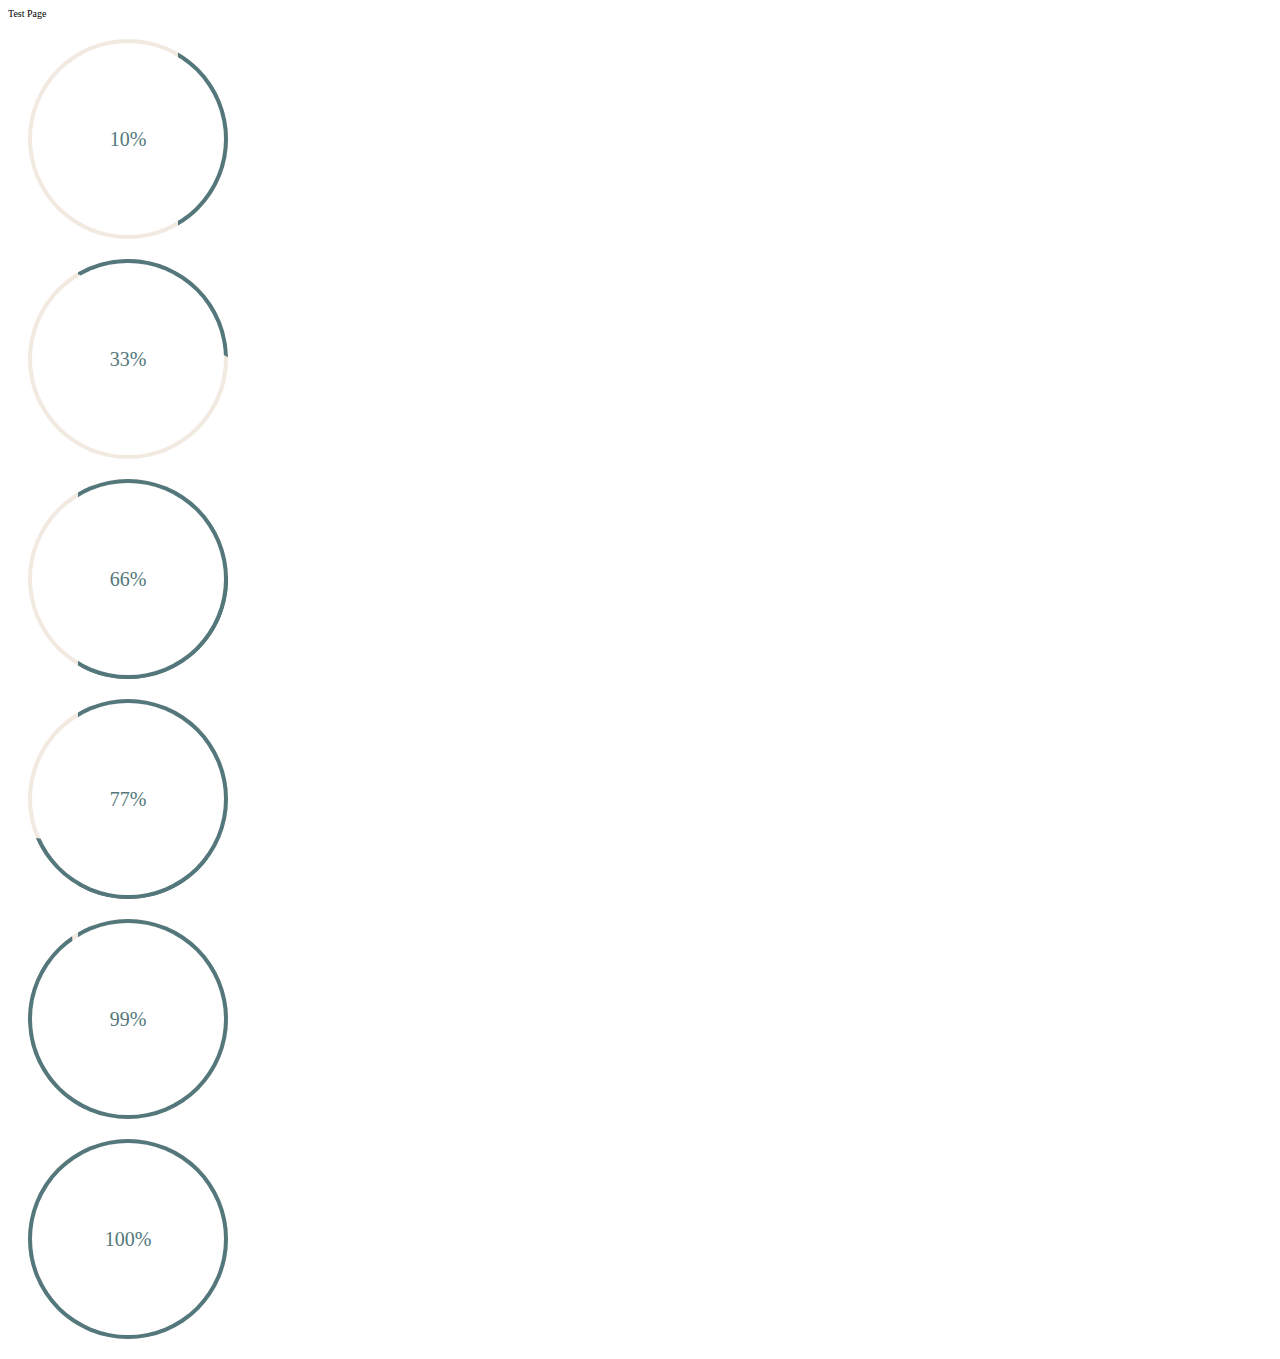
<file: progress-component.html>
<html>
<head>
	<link href="/assets/css/css-circular-prog-bar.css" media="all" rel="stylesheet" />
</head>
<style>
body,html {
   font-size: 10px;
}
</style>
<body>
<p>Test Page</p>
<div class="progress-circle p50">
   <span>10%</span>
   <div class="left-half-clipper">
      <div class="first50-bar"></div>
      <div class="value-bar"></div>
   </div>
</div>
<div class="progress-circle p33">
   <span>33%</span>
   <div class="left-half-clipper">
      <div class="first50-bar"></div>
      <div class="value-bar"></div>
   </div>
</div>
<div class="progress-circle over50 p66">
   <span>66%</span>
   <div class="left-half-clipper">
      <div class="first50-bar"></div>
      <div class="value-bar"></div>
   </div>
</div>
<div class="progress-circle over50 p77">
   <span>77%</span>
   <div class="left-half-clipper">
      <div class="first50-bar"></div>
      <div class="value-bar"></div>
   </div>
</div>
<div class="progress-circle over50 p99">
   <span>99%</span>
   <div class="left-half-clipper">
      <div class="first50-bar"></div>
      <div class="value-bar"></div>
   </div>
</div>
<div class="progress-circle over50 p100">
   <span>100%</span>
   <div class="left-half-clipper">
      <div class="first50-bar"></div>
      <div class="value-bar"></div>
   </div>
</div>
</body>
</html>
</file>
<file: assets/css/css-circular-prog-bar.css>
.progress-circle {
   font-size: 20px;
   margin: 20px;
   position: relative; /* so that children can be absolutely positioned */
   padding: 0;
   width: 10em;
   height: 10em;
   background-color: #F2E9E1; 
   border-radius: 50%;
   line-height: 5em;
}

.progress-circle:after{
    border: none;
    position: absolute;
    top: 0.2em;
    left: 0.2em;
    text-align: center;
    display: block;
    border-radius: 50%;
    width: 9.6em;
    height: 9.6em;
    background-color: white;
    content: " ";
}
/* Text inside the control */
.progress-circle span {
    position: absolute;
    line-height: 10em;
    width: 10em;
    text-align: center;
    display: block;
    color: #53777A;
    z-index: 2;
}
.left-half-clipper { 
   /* a round circle */
   border-radius: 50%;
   width: 10em;
   height: 10em;
   position: absolute; /* needed for clipping */
   clip: rect(0, 10em, 10em, 2.5em); /* clips the whole left half*/ 
}
/* when p>50, don't clip left half*/
.progress-circle.over50 .left-half-clipper {
   clip: rect(auto,auto,auto,auto);
}
.value-bar {
   /*This is an overlayed square, that is made round with the border radius,
   then it is cut to display only the left half, then rotated clockwise
   to escape the outer clipping path.*/ 
   position: absolute; /*needed for clipping*/
   clip: rect(0, 2.5em, 10em, 0);
   width: 10em;
   height: 10em;
   border-radius: 50%;
   border: 0.45em solid #53777A; /*The border is 0.35 but making it larger removes visual artifacts */
   /*background-color: #4D642D;*/ /* for debug */
   box-sizing: border-box;
  
}
/* Progress bar filling the whole right half for values above 50% */
.progress-circle.over50 .first50-bar {
   /*Progress bar for the first 50%, filling the whole right half*/
   position: absolute; /*needed for clipping*/
   clip: rect(0, 10em, 10em, 2.5em);
   background-color: #53777A;
   border-radius: 50%;
   width: 10em;
   height: 10em;
}
.progress-circle:not(.over50) .first50-bar{ display: none; }


/* Progress bar rotation position */
.progress-circle.p0 .value-bar { display: none; }
.progress-circle.p1 .value-bar { transform: rotate(4deg); }
.progress-circle.p2 .value-bar { transform: rotate(7deg); }
.progress-circle.p3 .value-bar { transform: rotate(11deg); }
.progress-circle.p4 .value-bar { transform: rotate(14deg); }
.progress-circle.p5 .value-bar { transform: rotate(18deg); }
.progress-circle.p6 .value-bar { transform: rotate(22deg); }
.progress-circle.p7 .value-bar { transform: rotate(25deg); }
.progress-circle.p8 .value-bar { transform: rotate(29deg); }
.progress-circle.p9 .value-bar { transform: rotate(32deg); }
.progress-circle.p10 .value-bar { transform: rotate(36deg); }
.progress-circle.p11 .value-bar { transform: rotate(40deg); }
.progress-circle.p12 .value-bar { transform: rotate(43deg); }
.progress-circle.p13 .value-bar { transform: rotate(47deg); }
.progress-circle.p14 .value-bar { transform: rotate(50deg); }
.progress-circle.p15 .value-bar { transform: rotate(54deg); }
.progress-circle.p16 .value-bar { transform: rotate(58deg); }
.progress-circle.p17 .value-bar { transform: rotate(61deg); }
.progress-circle.p18 .value-bar { transform: rotate(65deg); }
.progress-circle.p19 .value-bar { transform: rotate(68deg); }
.progress-circle.p20 .value-bar { transform: rotate(72deg); }
.progress-circle.p21 .value-bar { transform: rotate(76deg); }
.progress-circle.p22 .value-bar { transform: rotate(79deg); }
.progress-circle.p23 .value-bar { transform: rotate(83deg); }
.progress-circle.p24 .value-bar { transform: rotate(86deg); }
.progress-circle.p25 .value-bar { transform: rotate(90deg); }
.progress-circle.p26 .value-bar { transform: rotate(94deg); }
.progress-circle.p27 .value-bar { transform: rotate(97deg); }
.progress-circle.p28 .value-bar { transform: rotate(101deg); }
.progress-circle.p29 .value-bar { transform: rotate(104deg); }
.progress-circle.p30 .value-bar { transform: rotate(108deg); }
.progress-circle.p31 .value-bar { transform: rotate(112deg); }
.progress-circle.p32 .value-bar { transform: rotate(115deg); }
.progress-circle.p33 .value-bar { transform: rotate(119deg); }
.progress-circle.p34 .value-bar { transform: rotate(122deg); }
.progress-circle.p35 .value-bar { transform: rotate(126deg); }
.progress-circle.p36 .value-bar { transform: rotate(130deg); }
.progress-circle.p37 .value-bar { transform: rotate(133deg); }
.progress-circle.p38 .value-bar { transform: rotate(137deg); }
.progress-circle.p39 .value-bar { transform: rotate(140deg); }
.progress-circle.p40 .value-bar { transform: rotate(144deg); }
.progress-circle.p41 .value-bar { transform: rotate(148deg); }
.progress-circle.p42 .value-bar { transform: rotate(151deg); }
.progress-circle.p43 .value-bar { transform: rotate(155deg); }
.progress-circle.p44 .value-bar { transform: rotate(158deg); }
.progress-circle.p45 .value-bar { transform: rotate(162deg); }
.progress-circle.p46 .value-bar { transform: rotate(166deg); }
.progress-circle.p47 .value-bar { transform: rotate(169deg); }
.progress-circle.p48 .value-bar { transform: rotate(173deg); }
.progress-circle.p49 .value-bar { transform: rotate(176deg); }
.progress-circle.p50 .value-bar { transform: rotate(180deg); }
.progress-circle.p51 .value-bar { transform: rotate(184deg); }
.progress-circle.p52 .value-bar { transform: rotate(187deg); }
.progress-circle.p53 .value-bar { transform: rotate(191deg); }
.progress-circle.p54 .value-bar { transform: rotate(194deg); }
.progress-circle.p55 .value-bar { transform: rotate(198deg); }
.progress-circle.p56 .value-bar { transform: rotate(202deg); }
.progress-circle.p57 .value-bar { transform: rotate(205deg); }
.progress-circle.p58 .value-bar { transform: rotate(209deg); }
.progress-circle.p59 .value-bar { transform: rotate(212deg); }
.progress-circle.p60 .value-bar { transform: rotate(216deg); }
.progress-circle.p61 .value-bar { transform: rotate(220deg); }
.progress-circle.p62 .value-bar { transform: rotate(223deg); }
.progress-circle.p63 .value-bar { transform: rotate(227deg); }
.progress-circle.p64 .value-bar { transform: rotate(230deg); }
.progress-circle.p65 .value-bar { transform: rotate(234deg); }
.progress-circle.p66 .value-bar { transform: rotate(238deg); }
.progress-circle.p67 .value-bar { transform: rotate(241deg); }
.progress-circle.p68 .value-bar { transform: rotate(245deg); }
.progress-circle.p69 .value-bar { transform: rotate(248deg); }
.progress-circle.p70 .value-bar { transform: rotate(252deg); }
.progress-circle.p71 .value-bar { transform: rotate(256deg); }
.progress-circle.p72 .value-bar { transform: rotate(259deg); }
.progress-circle.p73 .value-bar { transform: rotate(263deg); }
.progress-circle.p74 .value-bar { transform: rotate(266deg); }
.progress-circle.p75 .value-bar { transform: rotate(270deg); }
.progress-circle.p76 .value-bar { transform: rotate(274deg); }
.progress-circle.p77 .value-bar { transform: rotate(277deg); }
.progress-circle.p78 .value-bar { transform: rotate(281deg); }
.progress-circle.p79 .value-bar { transform: rotate(284deg); }
.progress-circle.p80 .value-bar { transform: rotate(288deg); }
.progress-circle.p81 .value-bar { transform: rotate(292deg); }
.progress-circle.p82 .value-bar { transform: rotate(295deg); }
.progress-circle.p83 .value-bar { transform: rotate(299deg); }
.progress-circle.p84 .value-bar { transform: rotate(302deg); }
.progress-circle.p85 .value-bar { transform: rotate(306deg); }
.progress-circle.p86 .value-bar { transform: rotate(310deg); }
.progress-circle.p87 .value-bar { transform: rotate(313deg); }
.progress-circle.p88 .value-bar { transform: rotate(317deg); }
.progress-circle.p89 .value-bar { transform: rotate(320deg); }
.progress-circle.p90 .value-bar { transform: rotate(324deg); }
.progress-circle.p91 .value-bar { transform: rotate(328deg); }
.progress-circle.p92 .value-bar { transform: rotate(331deg); }
.progress-circle.p93 .value-bar { transform: rotate(335deg); }
.progress-circle.p94 .value-bar { transform: rotate(338deg); }
.progress-circle.p95 .value-bar { transform: rotate(342deg); }
.progress-circle.p96 .value-bar { transform: rotate(346deg); }
.progress-circle.p97 .value-bar { transform: rotate(349deg); }
.progress-circle.p98 .value-bar { transform: rotate(353deg); }
.progress-circle.p99 .value-bar { transform: rotate(356deg); }
.progress-circle.p100 .value-bar { transform: rotate(360deg); }
</file>
